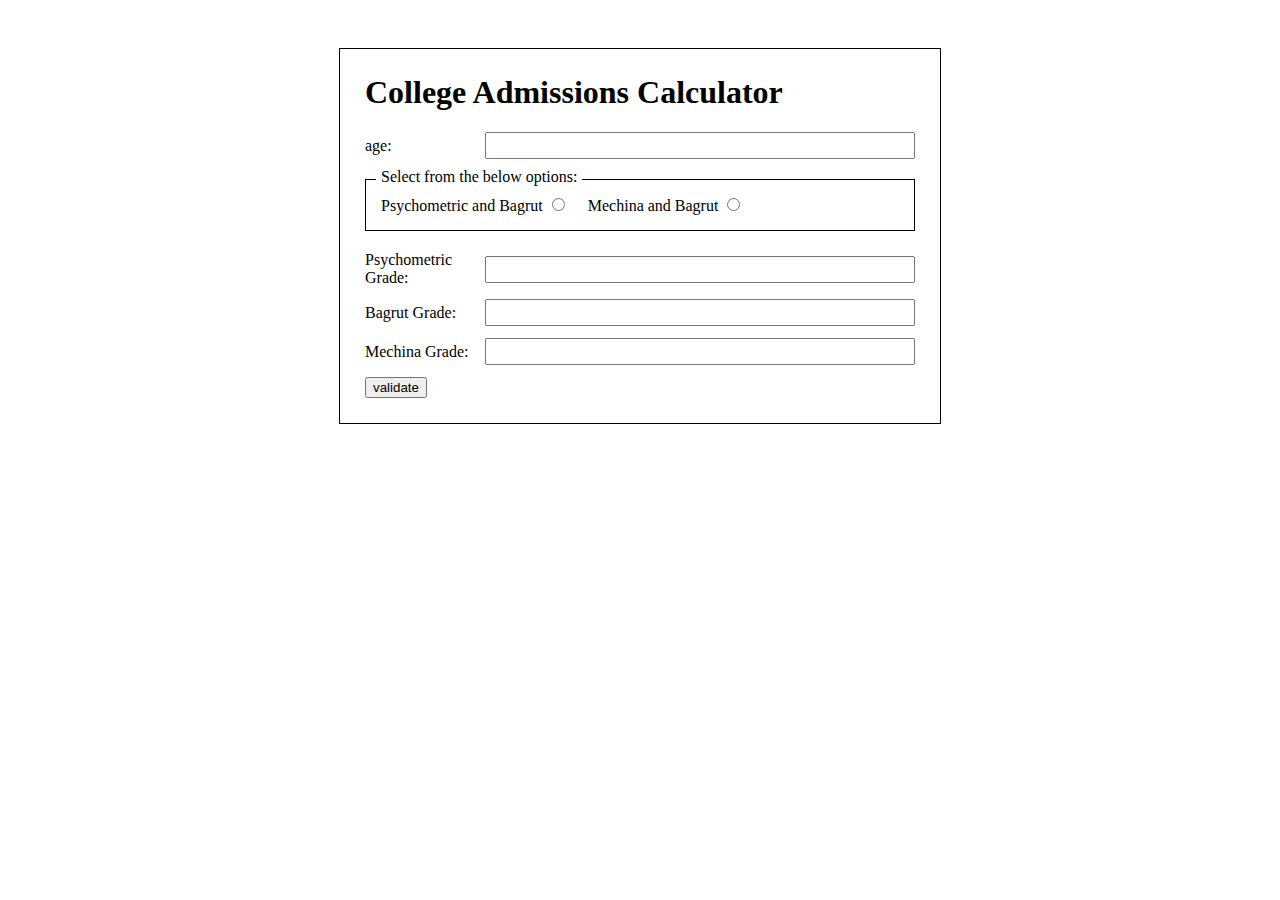
<file: index.html>
<!DOCTYPE html>
<html lang="he" dir="ltr">
<head>
    <meta charset="UTF-8">
    <title>College Admissions Calculator</title>
    <link rel="stylesheet" href="calcstyle.css">
</head>
<body>

    <main class="calculator-wrapper">
        
        <form id="admissions-form" onsubmit="return validate();">
            <header>
                <h1>College Admissions Calculator</h1>
            </header>

            <section class="age-input-area">
                <label for="age">age:</label>
                <input type="number" id="age" name="age" min="0" max="120">
            </section>

            <section class="selection-area">
                <p class="selection-label">Select from the below options:</p>
                <div class="radio-options">
                    <label>
                        Psychometric and Bagrut 
                        <input type="radio" name="track" value="psychometric"  onclick="updateFields()">
                    </label>
                    <label>
                        Mechina and Bagrut 
                        <input type="radio" name="track" value="mechina" onclick="updateFields()">
                    </label>
                </div>
            </section>

            <section class="grades-area">
                <div class="input-group">
                    <label for="psychometric">Psychometric Grade:</label>
                    <input type="number" id="psychometric" name="psychometric">
                </div>

                <div class="input-group">
                    <label for="bagrut">Bagrut Grade:</label>
                    <input type="number" id="bagrut" name="bagrut">
                </div>

                <div class="input-group">
                    <label for="mechina">Mechina Grade:</label>
                    <input type="number" id="mechina" name="mechina">
                </div>
            </section>

            <footer>
                <button type="submit" id="validate-btn">validate</button>
                <div class="green"></div>
            </footer>
        </form>

    </main>
<script src="script.js"></script>
</body>
</html>
</file>
<file: calcstyle.css>
body {
    display: flex;
    justify-content: center;
    padding: 40px;
    
}

.calculator-wrapper {
    border: 1px solid;
    padding: 25px;
    width: 100%;
    max-width: 550px;
}

header h1 {
    margin-top: 0;
}
/* עיצוב אזור קלט הגיל */
.age-input-area {
    display: flex;
    align-items: center;
    margin-bottom: 12px;
}

.age-input-area label {
    width: 120px;
}

.age-input-area input {
    flex: 1;
    padding: 4px;
}

/* עיצוב אזור בחירת סוג ציון */
.selection-area {
    border: 1px solid;
    margin: 20px 0;
    padding: 15px;
    position: relative;
}

.selection-label {
    position: absolute;
    top: -12px;
    left: 10px;
    background: white;
    padding: 0 5px;
    margin: 0;
}

.radio-options {
    display: flex;
    gap: 20px;
}

/* עיצוב אזור קלט הציונים */
.input-group {
    display: flex;
    align-items: center;
    margin-bottom: 12px;
}

.input-group label {
    width: 120px;
}

.input-group input {
    flex: 1;
    padding: 4px;
}

/*שאלה 3*/
.green{
    background-color:greenyellow;
}
</file>
